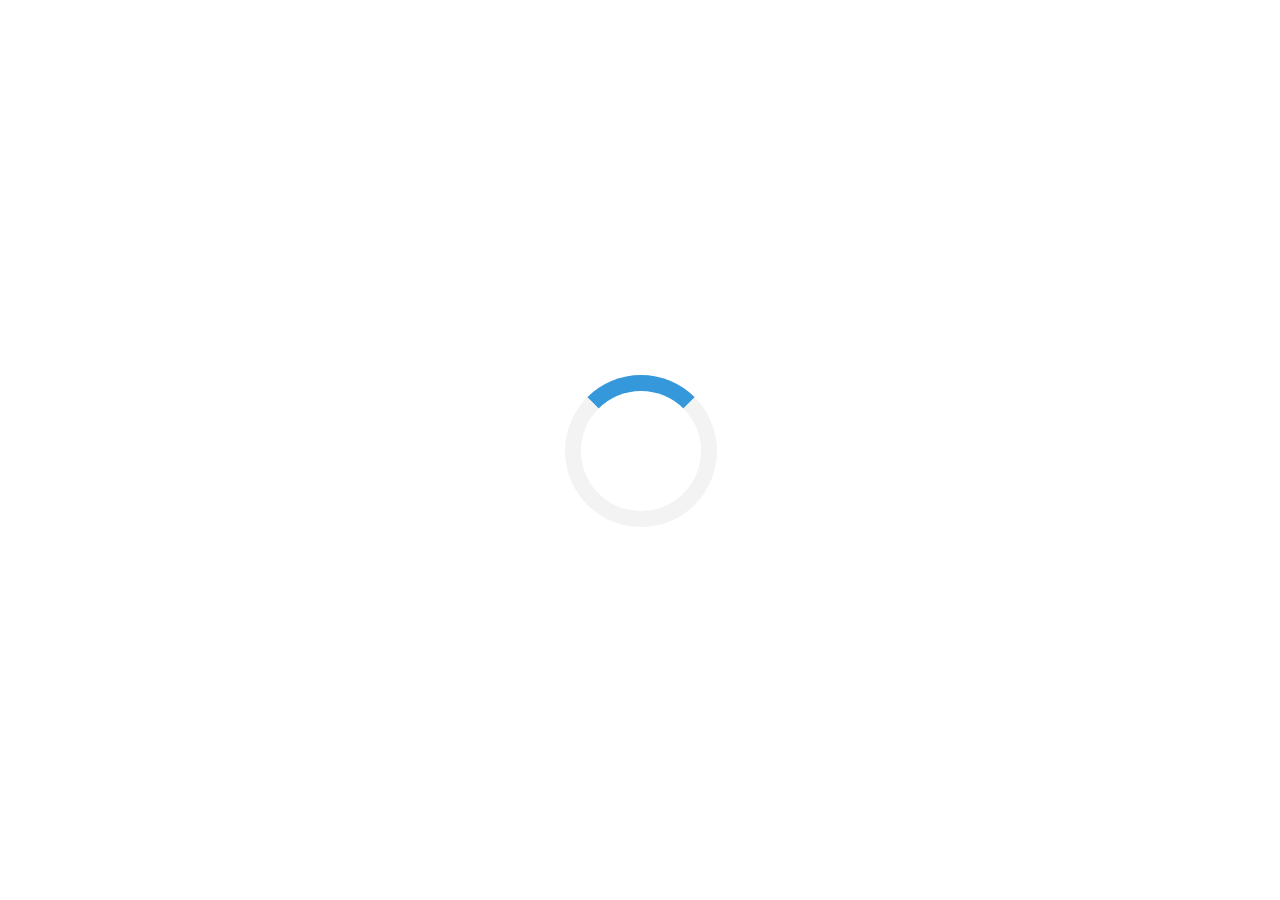
<file: homepage/templates/homepage/index.html>
<!DOCTYPE html>
<html>
  <head>
      <title>CCA</title>

      <link rel="stylesheet" href="https://cdnjs.cloudflare.com/ajax/libs/font-awesome/4.7.0/css/font-awesome.min.css">

      <link rel="stylesheet" type="text/css" href="../../static/homepage/index.css">
  </head>

  <body onload="load()">
    <div id="loader"></div>

      <div id="comingsoon">
      <!--  <i class="fa fa-gear fa-spin"></i> -->
          <img src="../../static/homepage/images/coming soon 1.jpg" alt="Coming Soon ..." />
      </div>

      <script src="../../static/homepage/index.js"></script>

  </body>
</html>
</file>
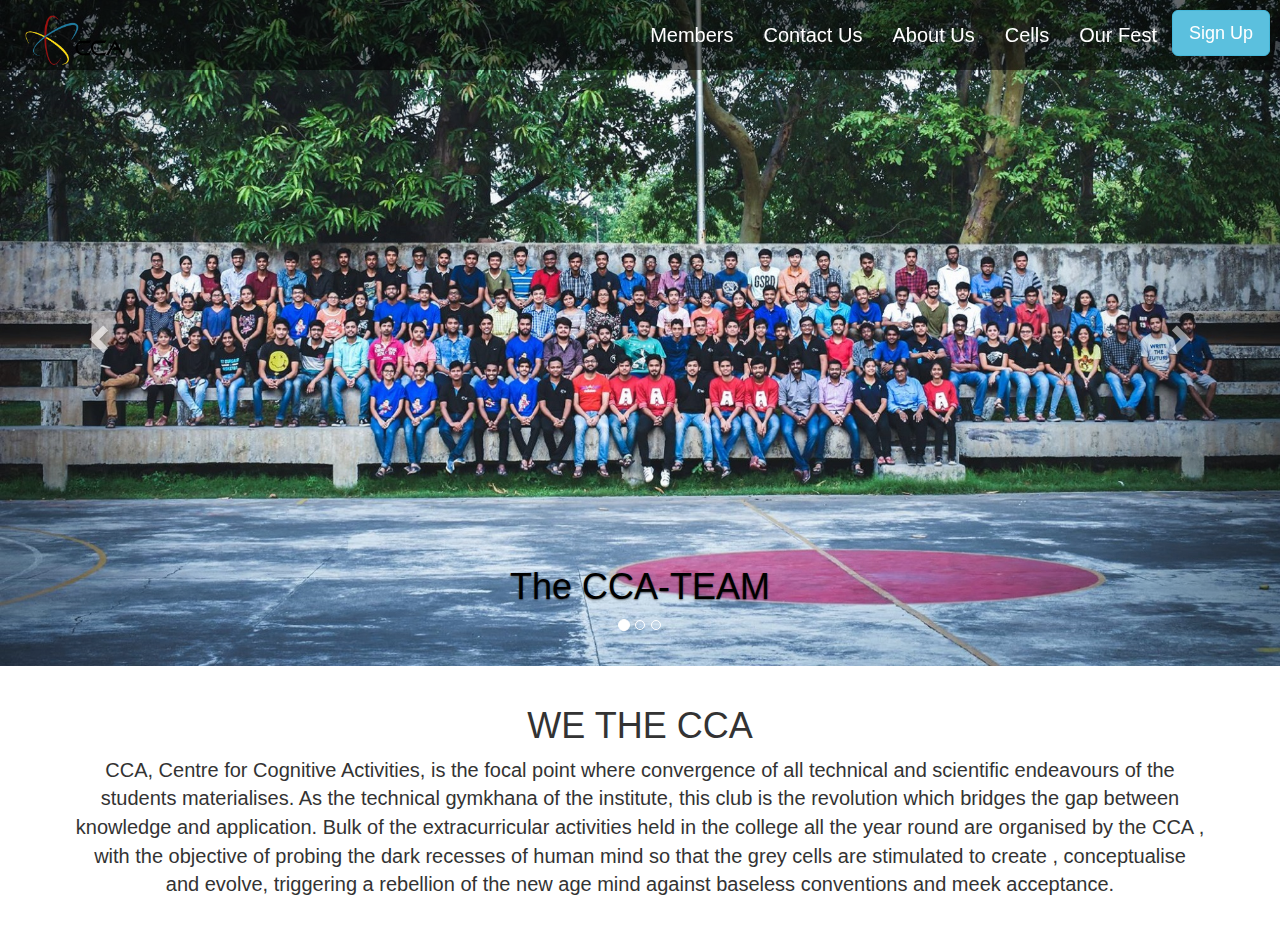
<file: homepage/templates/homepage/index_making.html>
<!DOCTYPE html>
<html>
  <head>
    <meta name="viewport" content="initial-scale=1.0, user-scalable=no">
    <meta charset="utf-8">

    <!-- Latest compiled and minified CSS -->
    <link rel="stylesheet" href="https://maxcdn.bootstrapcdn.com/bootstrap/3.3.7/css/bootstrap.min.css">

<!-- jQuery library -->
    <script src="https://ajax.googleapis.com/ajax/libs/jquery/3.3.1/jquery.min.js"></script>

<!-- Latest compiled JavaScript -->
    <script src="https://maxcdn.bootstrapcdn.com/bootstrap/3.3.7/js/bootstrap.min.js"></script>

    <link rel="stylesheet" type="text/css" href="../../static/homepage/index_making.css">

    <title>CCA</title>
  </head>

  <body>

    <!-- Modal -->
      <div id="myModal" class="modal" role="dialog">
        <div class="modal-dialog">

          <!-- Modal content-->
          <div class="modal-content">
            <div class="modal-header">
              <button type="button" class="close" data-dismiss="modal">&times;</button>
              <h4 class="modal-title">Sign Up</h4>
            </div>
          <div class="modal-body">

      <!-- signup form -->
            <form class="form-horizontal" action="/action_page.php">
              <div class="form-group">
                <label class="control-label col-sm-2" for="email">Email:</label>
                <div class="col-sm-10">
                  <input type="email" class="form-control" id="email" placeholder="Enter email">
                </div>
              </div>
              <div class="form-group">
                <label class="control-label col-sm-2" for="pwd">Password:</label>
                <div class="col-sm-10">
                  <input type="password" class="form-control" id="pwd" placeholder="Enter password">
                </div>
              </div>
              <div class="form-group">
                <div class="col-sm-offset-2 col-sm-10">
                  <button type="submit" class="btn btn-default">Submit</button>
                </div>
              </div>
            </form>

        </div>
        <div class="modal-footer">
          <button type="button" class="btn btn-default" data-dismiss="modal">Close</button>
        </div>
      </div>

    </div>
  </div>





    <!-- navigation bar -->
      <nav id="navbar" class="navbar navbar-default navbar-fixed-top my-navbar" >
        <div class="container-fluid">
        <!-- header logo -->
          <div class="navbar-header">
          <!-- collapse in sm -->
            <button type="button" class="navbar-toggle" data-toggle="collapse" data-target="#myNavbar">
              <span class="icon-bar"></span>
              <span class="icon-bar"></span>
              <span class="icon-bar"></span>
            </button>
            <a class="navbar-brand" href="/">
              <img id="logo" src="../../static/homepage/images/ccanitdlogo.png" />
            </a>
          </div>

        <!-- navbar iteams left -->
    <!--  <ul class="nav navbar-nav">
          <li><a href="index_making.html">HOME</a></li>
        </ul> -->

        <!-- navbar iteams right -->
        <div class="collapse navbar-collapse" id="myNavbar">
          <ul class="nav navbar-nav navbar-right">
            <li><a href="/members">Members</a></li>
            <li><a href="#">Contact Us</a></li>
            <li><a href="#">About Us</a></li>
            <li><a href="#">Cells</a></li>
            <li><a href="#">Our Fest</a></li>
            <li>

  <!-- Trigger the modal with a button -->
                <button type="button" class="btn btn-info btn-lg" data-toggle="modal" data-target="#myModal">Sign Up</button>

              </li>
            </ul>
          </div>
        </nav>










    <!-- javascript -->
    <script src="../../static/homepage/index_making.js"></script>






<!-- carousal -->
<div id="myCarousel" class="carousel slide" data-ride="carousel">
  <!-- Indicators -->
  <ol class="carousel-indicators">
    <li data-target="#myCarousel" data-slide-to="0" class="active"></li>
    <li data-target="#myCarousel" data-slide-to="1"></li>
    <li data-target="#myCarousel" data-slide-to="2"></li>
  </ol>

  <!-- Wrapper for slides -->
  <div class="carousel-inner" role="listbox">
    <div class="item active">
      <img src="../../static/homepage/images/cca_team.jpg" alt="CCA_Team">
        <div class="carousel-caption">
        <h1>The CCA-TEAM </h1>
      </div>
    </div>

    <div class="item">
        <img src="../../static/homepage/images/office_bearers.jpg" alt="office_bearers">
      <!--  <div class="carousel-caption">
          <h3>Chania</h3>
          <p>The atmosphere in Chania has a touch of Florence and Venice.</p>
        </div> -->
      </div>

    <div class="item">
      <img src="../../static/homepage/images/aarohan.jpg" alt="aarohan">
  <!--    <div class="carousel-caption">
        <h3>Chania</h3>
        <p>The atmosphere in Chania has a touch of Florence and Venice.</p>
      </div> -->
    </div>

  <!-- Left and right controls -->
  <a class="left carousel-control" href="#myCarousel" role="button" data-slide="prev">
    <span class="glyphicon glyphicon-chevron-left" aria-hidden="true"></span>
    <span class="sr-only">Previous</span>
  </a>
  <a class="right carousel-control" href="#myCarousel" role="button" data-slide="next">
    <span class="glyphicon glyphicon-chevron-right" aria-hidden="true"></span>
    <span class="sr-only">Next</span>
  </a>
</div>
      </div>



<div id="writeup" class="container">
<!-- scroll check -->
  <div class="row">
    <div class="col-lg-12 col-md-12 col-sm-12">
      <h1>WE THE CCA</h1>
  <P>CCA, Centre for Cognitive Activities, is the focal point where convergence of all technical and scientific endeavours of the students materialises. As the technical gymkhana of the institute, this club is the revolution which bridges the gap between knowledge and application. Bulk of the extracurricular activities held in the college all the year round are organised by the CCA , with the objective of probing the dark recesses of human mind so that the grey cells are stimulated to create , conceptualise and evolve, triggering a rebellion of the new age mind against baseless conventions and meek acceptance.
  </p>

    </body>
</html>
</file>
<file: homepage/static/homepage/index_making.css>
#logo {
	width: 100px;
	height: auto;
	position: relative;
	z-index:25;
	padding-top:0px;
	padding-left: 0px;
	top:-10px;
}

#image{
	margin: 50px;
}

.navbar{
	font-size: 20px;
	padding: 10px;
}

.my-navbar{
	border: 0;
	border-radius: 0;
	background: rgba(0, 0, 0, 0.5);
}

.my-navbar .navbar-right li a{
	color:white;
}

.carousel-caption{
    text-align: center;
    color:black;
    font-size: 30px;
}


#writeup{
  text-align: center;
  font-size: 20px;
  padding: 20px;
  margin:auto;
}
</file>
<file: homepage/static/homepage/index.css>
@keyframes animate{
    0%{ transform: translateY(0);}
    50%{ transform: translateY(-10px);}
    100%{ transform: translateY(0);}

}

@font-face {
    font-family: myFont;
    src: url(sansation_light.woff);
}


#comingsoon{
  padding: 30px;
  margin: auto;
  width:500px;
  color: #8B0000;
  font-size: 50px;
  letter-spacing: 5px;
  font-family: myFont;
  animation-name: animate;
  animation-duration:1s;
  animation-iteration-count: infinite;
  display: none;
}

i{
  color: red;
  font-size:100px;
  text-align: center;
}


/* loader */
#loader {
  position: absolute;
  left: 50%;
  top: 50%;
  z-index: 1;
  width: 150px;
  height: 150px;
  margin: -75px 0 0 -75px;
  border: 16px solid #f3f3f3;
  border-radius: 50%;
  border-top: 16px solid #3498db;
  width: 120px;
  height: 120px;
  -webkit-animation: spin 2s linear infinite;
  animation: spin 2s linear infinite;
}

@-webkit-keyframes spin {
  0% { -webkit-transform: rotate(0deg); }
  100% { -webkit-transform: rotate(360deg); }
}

@keyframes spin {
  0% { transform: rotate(0deg); }
  100% { transform: rotate(360deg); }
}
</file>
